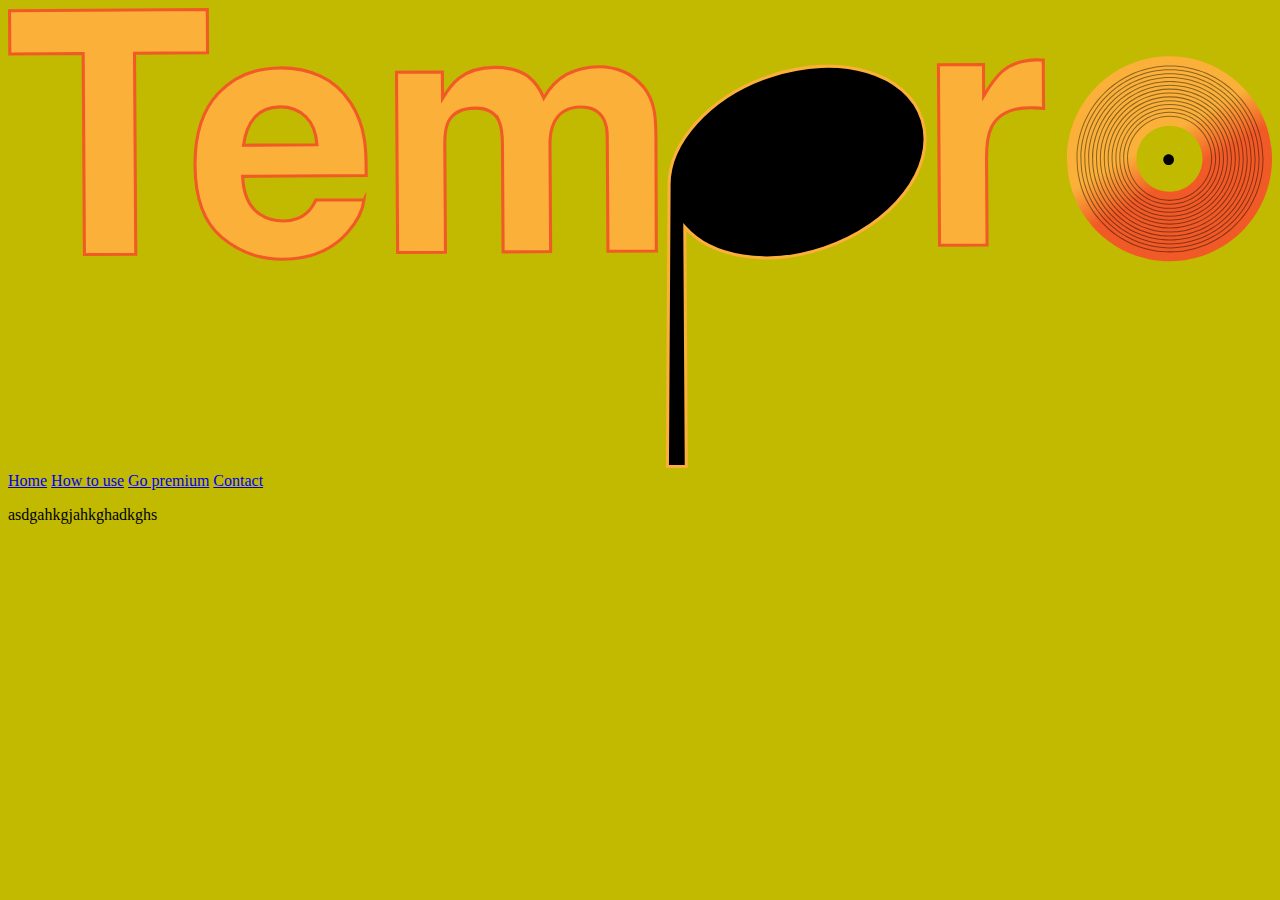
<file: about.html>
<!DOCTYPE html>
<html lang="en">
<head>
    <meta charset="UTF-8">
    <meta name="viewport" content="width=device-width, initial-scale=1.0">
    <link rel="stylesheet" href="css/main.css">
    <link rel="stylesheet" href="css/grid.css">
    <title>Document</title>
</head>
<body>
    <header >
        <h2 class="hidden"></h2>
        <img src="images/musicmixerlogo.svg" alt="player">
    
        <nav id="main-nav">
            <a href="index.html">Home</a>
            <a href="howto.html">How to use</a>
            <a href="premium.html">Go premium</a>
            <a href="contact.html">Contact</a>
            
        </nav>
    
    </header>
    <p>asdgahkgjahkghadkghs</p>
    
</body>
</html>
</file>
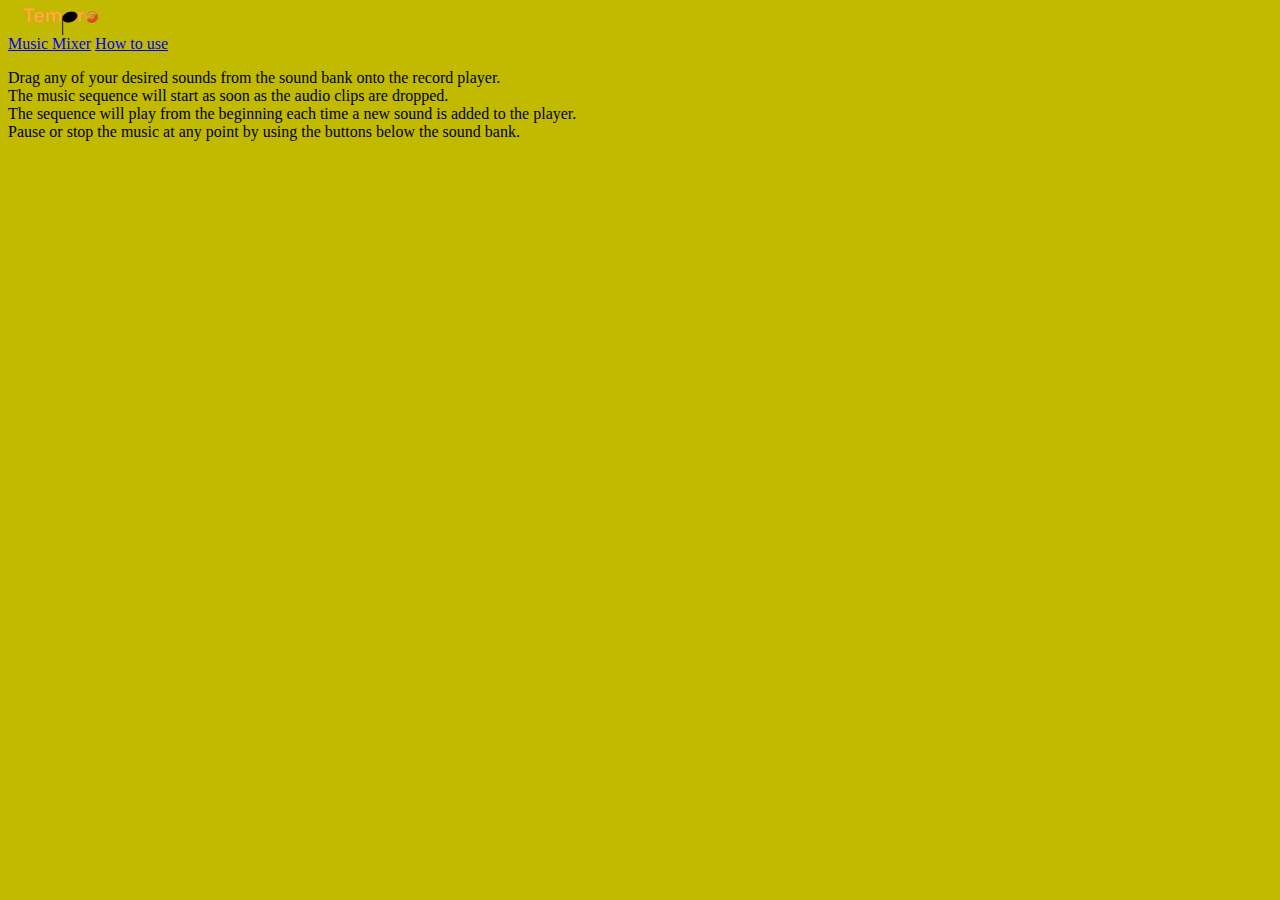
<file: howto.html>
<!DOCTYPE html>
<html lang="en">

<head>
    <meta charset="UTF-8">
    <meta name="viewport" content="width=device-width, initial-scale=1.0">
    <link rel="stylesheet" href="css/main.css">
    <link rel="stylesheet" href="css/grid.css">
    <title>Document</title>
</head>

<body>
    <header class="">
        <h2 class="hidden"></h2>
        <div class="grid-con m-col-start-1 l-col-start-2">
            <img src="images/musicmixerlogo.svg" alt="player">
        </div>


        <div id="nav">
            <nav id="main-nav">
                <a href="index.html">Music Mixer</a>
                <a href="howto.html">How to use</a>
            </nav>
        </div>

    </header>
    <section id="howto-use">
        <p>Drag any of your desired sounds from the sound bank onto the record player. <br>
            The music sequence will start as soon as the audio clips are dropped. <br>
            The sequence will play from the beginning each time a new sound is added to the player. <br>
            Pause or stop the music at any point by using the buttons below the sound bank.
        </p>
    </section>

</body>

</html>
</file>
<file: css/main.css>
#sounds  {
    display: flex;
    justify-content: center;
    align-items: center;
    text-align: center;
    font-size: 30px;
    gap: 30px;
}

#sounds p {
    
    border: 20px;
    padding: 30px;
    font-family: helvetica;
    background-color: rgb(137, 255, 166);
    border-radius: 20px;
    box-shadow: 14px 7px rgb(143, 123, 24) ;
}

body {
    background-color: rgb(193, 186, 0)  ;
}

#pause {
   width: 63px;
}

#play {
    width: 63px;
    font-size: 42px;
}

#stop {
    width: 63px;
}

#record {
    display: flex;
    justify-content: center;
    
}

.playb  {
    display: flex;
    justify-content: center;
    align-items: center;
    text-align: center;
    font-size: 30px;
    gap: 60px;
    
}

.playb button {
    height: 67px;
    font-size: 50px;
    color:  rgb(122, 228, 149);
    border-radius: 50px;
    background-color: rgb(255, 255, 255);
}
</file>
<file: css/grid.css>
@charset "UTF-8";
/* CSS GRID Doc */

/*
    CSS Guide
    
    1. General Styles
        - Utility Classes
    2. Mobile Grid
    3. Tablet Grid
    4. Desktop Grid
    5. XL Grid

*/

/* 1. --- General Styles --- */

/* Normalizing base CSS */
html {
    box-sizing: border-box;
}

*, *::before, *::after {
    box-sizing: inherit;
}

/* --- Utility Classes --- */

.hidden {
    display: none;
}

.box {
    background-color: powderblue;
    color: rgb(27, 27,27);
    border-radius: 5px;
    padding: 20px;
    text-align: center;
    margin: 10px 0px;
}

/* 1. --- END General Styles --- */

/* 2. --- Mobile Grid --- */

.grid-con { 
    display: grid;
    grid-template-columns: repeat(4, minmax(0, 1fr));
    grid-column-gap: 30px;
    max-width: 767px;
    margin: 0 auto;
    padding-left: 15px;
    padding-right: 15px;
  }
  
  .col-auto { grid-column: auto;}
  .col-span-1	{grid-column: span 1 / span 1;}
  .col-span-2	{grid-column: span 2 / span 2;}
  .col-span-3	{grid-column: span 3 / span 3;}
  .col-span-4	{grid-column: span 4 / span 4;}
  .col-span-full {grid-column: 1 / -1;}
  
  .col-start-1	{grid-column-start: 1;}
  .col-start-2	{grid-column-start: 2;}
  .col-start-3	{grid-column-start: 3;}
  .col-start-4	{grid-column-start: 4;}
  .col-start-auto {grid-column-start: auto;}
  
  .col-end-2	{grid-column-end: 2;}
  .col-end-3	{grid-column-end: 3;}
  .col-end-4	{grid-column-end: 4;}
  .col-end-5	{grid-column-end: 5;}
  .col-end-auto {grid-column-end: auto;}
  
  .mobile {
    display: block;
  }

  .tablet {
    display: none;
  }

  .desktop {
    display: none;
  }

/* 2. --- END Mobile Grid --- */

/* 3. --- Tablet Grid --- */

@media screen and (min-width: 768px) {

    .grid-con { 
        display: grid;
        grid-template-columns: repeat(12, minmax(0, 1fr));
        grid-column-gap: 20px;
        max-width: 1199px;
        padding-left: 16px;
        padding-right: 16px;
      }

    .m-col-auto {grid-column: auto;}
    .m-col-span-1 {grid-column: span 1 / span 1;}
    .m-col-span-2 {grid-column: span 2 / span 2;}
    .m-col-span-3 {grid-column: span 3 / span 3;}
    .m-col-span-4 {grid-column: span 4 / span 4;}
    .m-col-span-5 {grid-column: span 5 / span 5;}
    .m-col-span-6 {grid-column: span 6 / span 6;}
    .m-col-span-7 {grid-column: span 7 / span 7;}
    .m-col-span-8 {grid-column: span 8 / span 8;}
    .m-col-span-9 {grid-column: span 9 / span 9;}
    .m-col-span-10 {grid-column: span 10 / span 10;}
    .m-col-span-11 {grid-column: span 11 / span 11;}
    .m-col-span-12 {grid-column: span 12 / span 12;}
    .m-col-span-auto {grid-column: 1 / -1;}

    .m-col-start-1 {grid-column-start: 1;}
    .m-col-start-2 {grid-column-start: 2;}
    .m-col-start-3 {grid-column-start: 3;}
    .m-col-start-4 {grid-column-start: 4;}
    .m-col-start-5 {grid-column-start: 5;}
    .m-col-start-6 {grid-column-start: 6;}
    .m-col-start-7 {grid-column-start: 7;}
    .m-col-start-8 {grid-column-start: 8;}
    .m-col-start-9 {grid-column-start: 9;}
    .m-col-start-10 {grid-column-start: 10;}
    .m-col-start-11 {grid-column-start: 11;}
    .m-col-start-12 {grid-column-start: 12;}
    .m-col-start-13 {grid-column-start: 13;}
    .m-col-start-auto {grid-column-start: auto;}

    .m-col-end-1 {grid-column-end: 1;}
    .m-col-end-2 {grid-column-end: 2;}
    .m-col-end-3 {grid-column-end: 3;}
    .m-col-end-4 {grid-column-end: 4;}
    .m-col-end-5 {grid-column-end: 5;}
    .m-col-end-6 {grid-column-end: 6;}
    .m-col-end-7 {grid-column-end: 7;}
    .m-col-end-8 {grid-column-end: 8;}
    .m-col-end-9 {grid-column-end: 9;}
    .m-col-end-10 {grid-column-end: 10;}
    .m-col-end-11 {grid-column-end: 11;}
    .m-col-end-12 {grid-column-end: 12;}
    .m-col-end-13 {grid-column-end: 13;}
    .m-col-end-auto {grid-column-end: auto;}
    
    .mobile {
        display: none;
      }
    
      .tablet {
        display: block;
      }
    
      .desktop {
        display: none;
      }

}

/* 3. --- END Tablet Grid --- */

/* 4. --- Desktop Grid --- */

@media screen and (min-width: 1200px) {

    .grid-con { 
        display: grid;
        grid-template-columns: repeat(12, minmax(0, 1fr));
        grid-column-gap: 30px;
        max-width: 1919px;
        padding-left: 15px;
        padding-right: 15px;
      }

      .l-col-auto {grid-column: auto;}
      .l-col-span-1 {grid-column: span 1 / span 1;}
      .l-col-span-2 {grid-column: span 2 / span 2;}
      .l-col-span-3 {grid-column: span 3 / span 3;}
      .l-col-span-4 {grid-column: span 4 / span 4;}
      .l-col-span-5 {grid-column: span 5 / span 5;}
      .l-col-span-6 {grid-column: span 6 / span 6;}
      .l-col-span-7 {grid-column: span 7 / span 7;}
      .l-col-span-8 {grid-column: span 8 / span 8;}
      .l-col-span-9 {grid-column: span 9 / span 9;}
      .l-col-span-10 {grid-column: span 10 / span 10;}
      .l-col-span-11 {grid-column: span 11 / span 11;}
      .l-col-span-12 {grid-column: span 12 / span 12;}
      .l-col-span-auto {grid-column: 1 / -1;}
  
      .l-col-start-1 {grid-column-start: 1;}
      .l-col-start-2 {grid-column-start: 2;}
      .l-col-start-3 {grid-column-start: 3;}
      .l-col-start-4 {grid-column-start: 4;}
      .l-col-start-5 {grid-column-start: 5;}
      .l-col-start-6 {grid-column-start: 6;}
      .l-col-start-7 {grid-column-start: 7;}
      .l-col-start-8 {grid-column-start: 8;}
      .l-col-start-9 {grid-column-start: 9;}
      .l-col-start-10 {grid-column-start: 10;}
      .l-col-start-11 {grid-column-start: 11;}
      .l-col-start-12 {grid-column-start: 12;}
      .l-col-start-13 {grid-column-start: 13;}
      .l-col-start-auto {grid-column-start: auto;}
  
      .l-col-end-1 {grid-column-end: 1;}
      .l-col-end-2 {grid-column-end: 2;}
      .l-col-end-3 {grid-column-end: 3;}
      .l-col-end-4 {grid-column-end: 4;}
      .l-col-end-5 {grid-column-end: 5;}
      .l-col-end-6 {grid-column-end: 6;}
      .l-col-end-7 {grid-column-end: 7;}
      .l-col-end-8 {grid-column-end: 8;}
      .l-col-end-9 {grid-column-end: 9;}
      .l-col-end-10 {grid-column-end: 10;}
      .l-col-end-11 {grid-column-end: 11;}
      .l-col-end-12 {grid-column-end: 12;}
      .l-col-end-13 {grid-column-end: 13;}
      .l-col-end-auto {grid-column-end: auto;}
      
      .mobile {
          display: none;
        }
      
        .tablet {
          display: none;
        }
      
        .desktop {
          display: block;
        }

}

/* 4. --- END Desktop Grid --- */

/* 5. --- XL Grid --- */

@media screen and (min-width: 1920px) {

    .grid-con { 
        display: grid;
        grid-template-columns: repeat(12, minmax(0, 1fr));
        grid-column-gap: 34px;
        max-width: none;
        padding-left: 18px;
        padding-right: 18px;
      }

      .xl-col-auto {grid-column: auto;}
      .xl-col-span-1 {grid-column: span 1 / span 1;}
      .xl-col-span-2 {grid-column: span 2 / span 2;}
      .xl-col-span-3 {grid-column: span 3 / span 3;}
      .xl-col-span-4 {grid-column: span 4 / span 4;}
      .xl-col-span-5 {grid-column: span 5 / span 5;}
      .xl-col-span-6 {grid-column: span 6 / span 6;}
      .xl-col-span-7 {grid-column: span 7 / span 7;}
      .xl-col-span-8 {grid-column: span 8 / span 8;}
      .xl-col-span-9 {grid-column: span 9 / span 9;}
      .xl-col-span-10 {grid-column: span 10 / span 10;}
      .xl-col-span-11 {grid-column: span 11 / span 11;}
      .xl-col-span-12 {grid-column: span 12 / span 12;}
      .xl-col-span-auto {grid-column: 1 / -1;}
  
      .xl-col-start-1 {grid-column-start: 1;}
      .xl-col-start-2 {grid-column-start: 2;}
      .xl-col-start-3 {grid-column-start: 3;}
      .xl-col-start-4 {grid-column-start: 4;}
      .xl-col-start-5 {grid-column-start: 5;}
      .xl-col-start-6 {grid-column-start: 6;}
      .xl-col-start-7 {grid-column-start: 7;}
      .xl-col-start-8 {grid-column-start: 8;}
      .xl-col-start-9 {grid-column-start: 9;}
      .xl-col-start-10 {grid-column-start: 10;}
      .xl-col-start-11 {grid-column-start: 11;}
      .xl-col-start-12 {grid-column-start: 12;}
      .xl-col-start-13 {grid-column-start: 13;}
      .xl-col-start-auto {grid-column-start: auto;}
  
      .xl-col-end-1 {grid-column-end: 1;}
      .xl-col-end-2 {grid-column-end: 2;}
      .xl-col-end-3 {grid-column-end: 3;}
      .xl-col-end-4 {grid-column-end: 4;}
      .xl-col-end-5 {grid-column-end: 5;}
      .xl-col-end-6 {grid-column-end: 6;}
      .xl-col-end-7 {grid-column-end: 7;}
      .xl-col-end-8 {grid-column-end: 8;}
      .xl-col-end-9 {grid-column-end: 9;}
      .xl-col-end-10 {grid-column-end: 10;}
      .xl-col-end-11 {grid-column-end: 11;}
      .xl-col-end-12 {grid-column-end: 12;}
      .xl-col-end-13 {grid-column-end: 13;}
      .xl-col-end-auto {grid-column-end: auto;}
      
        .mobile {
          display: none;
        }
      
        .tablet {
          display: none;
        }
      
        .desktop {
          display: block;
        }

}

/* 5. --- END XL Grid --- */
</file>
